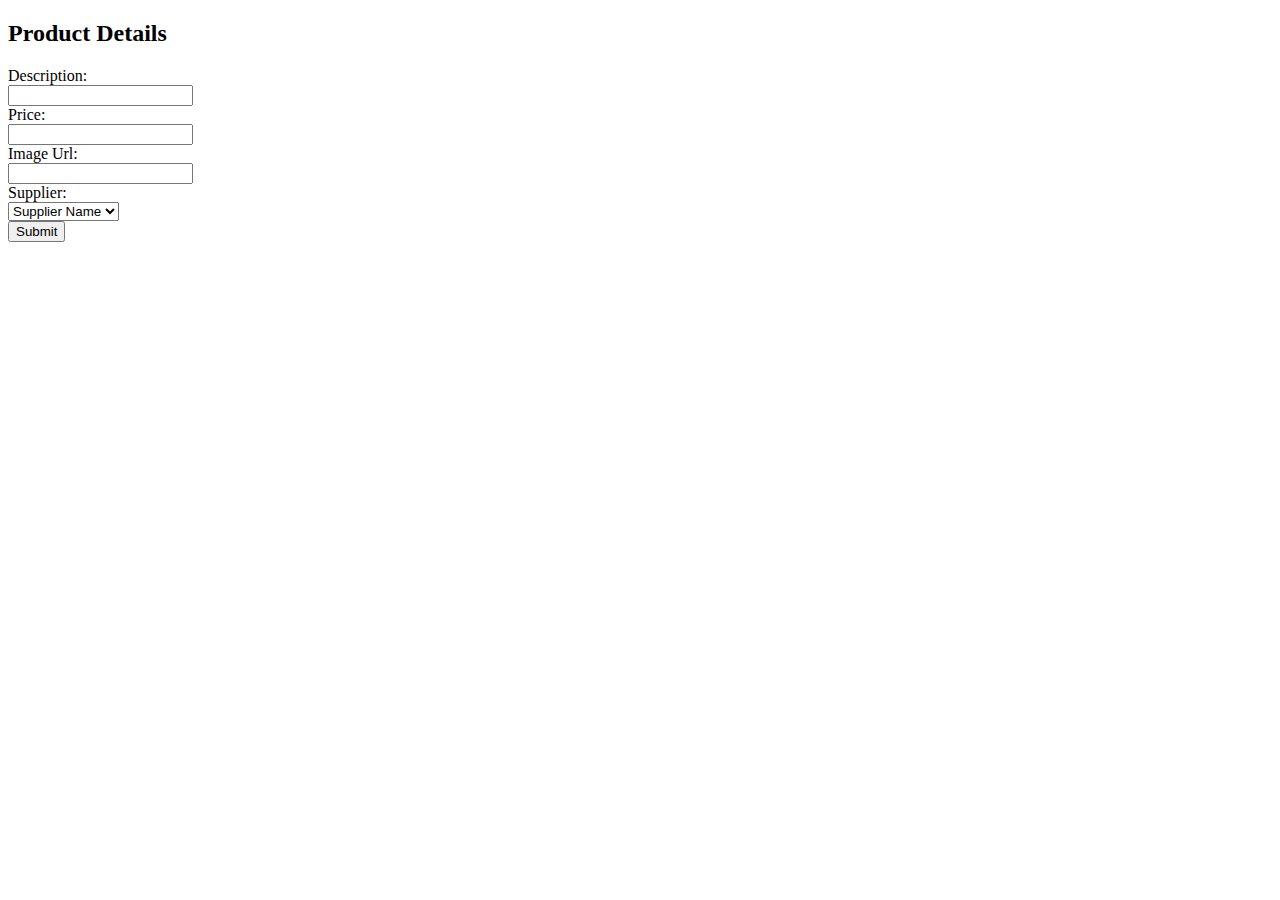
<file: src/main/resources/templates/productform.html>
<!DOCTYPE html>
<html xmlns:th="http://www.thymeleaf.org"
th:include="layout :: layout">

<body>
<div  th:fragment="content" class="container"    >

    <h2>Product Details</h2>
    <div>
        <form class="form-horizontal" th:object="${product}" th:action="@{/product}" method="post">
            <input type="hidden" th:field="*{id}"/>
            <input type="hidden" th:field="*{version}"/>
            <div class="form-group">
                <label class="col-sm-2 control-label">Description:</label>
                <div class="col-sm-10">
                    <input type="text" class="form-control" th:field="*{description}"/>
                </div>
            </div>
            <div class="form-group">
                <label class="col-sm-2 control-label">Price:</label>
                <div class="col-sm-10">
                    <input type="text" class="form-control" th:field="*{price}"/>
                </div>
            </div>
            <div class="form-group">
                <label class="col-sm-2 control-label">Image Url:</label>
                <div class="col-sm-10">
                    <input type="text" class="form-control" th:field="*{imageUrl}"/>
                </div>
            </div>
     
           <div class="form-group">
                <label class="col-sm-2 control-label">Supplier:</label>
                <div class="col-sm-10">
                   
                    
                    <select th:field="*{productSupplier}">
  <option th:each="supplier : ${suppliers}" 
          th:value="${supplier.getId()}" 
          th:text="${supplier.getName()}">Supplier Name</option>
</select>

<!-- 
                   <select th:field="*{productSupplier}">
  <option th:each="supplier : ${suppliers}" 
          t h :value="$\{supplier\}" 
          t h :text="\#\{\$\{'seedstarter.type.' + supplier.get.name}}">Supplier Name</option>
</select>

 -->
                    
                </div>
            </div>
     
            
            <div class="row">
                <button type="submit" class="btn btn-default">Submit</button>
            </div>
        </form>
    </div>
</div>

</body>
</html>
</file>
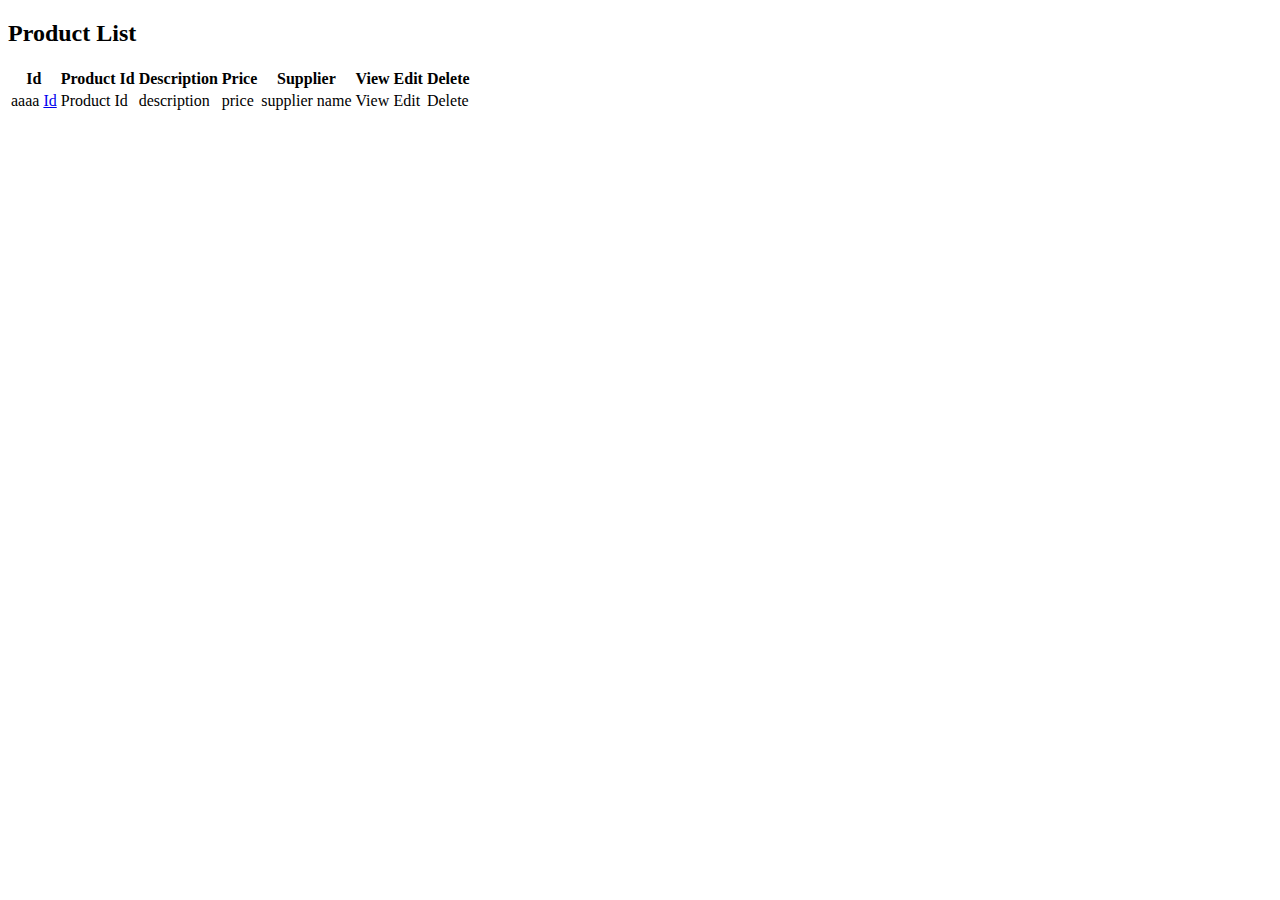
<file: src/main/resources/templates/products.html>
<!DOCTYPE html>
<html xmlns:th="http://www.thymeleaf.org"
th:include="layout :: layout">

<body>
<div  th:fragment="content" class="container"    >
    <div th:if="${not #lists.isEmpty(products)}">
        <h2>Product List</h2>
        <table class="table table-striped">
            <tr>
                <th>Id</th>
                <th>Product Id</th>
                <th>Description</th>
                <th>Price</th>
                <th>Supplier</th>
                <th>View</th>
                <th>Edit</th>
                <th>Delete</th>
            </tr>
            <tr th:each="product : ${products}">
                <td th:text="${product.id}">aaaa <a href="/product/${product.id}">Id</a></td>
                <td th:text="${product.productId}">Product Id</td>
                <td th:text="${product.description}">description</td>
                <td th:text="${product.price}">price</td>
                <td th:text="${product.productSupplier.name}">supplier name</td>
                <td><a th:href="${'/product/' + product.id}">View</a></td>
                <td><a th:href="${'/product/edit/' + product.id}">Edit</a></td>
                <td><a th:href="${'/product/delete/' + product.id}">Delete</a></td>
            </tr>
        </table>

    </div>
</div>

</body>
</html>
</file>
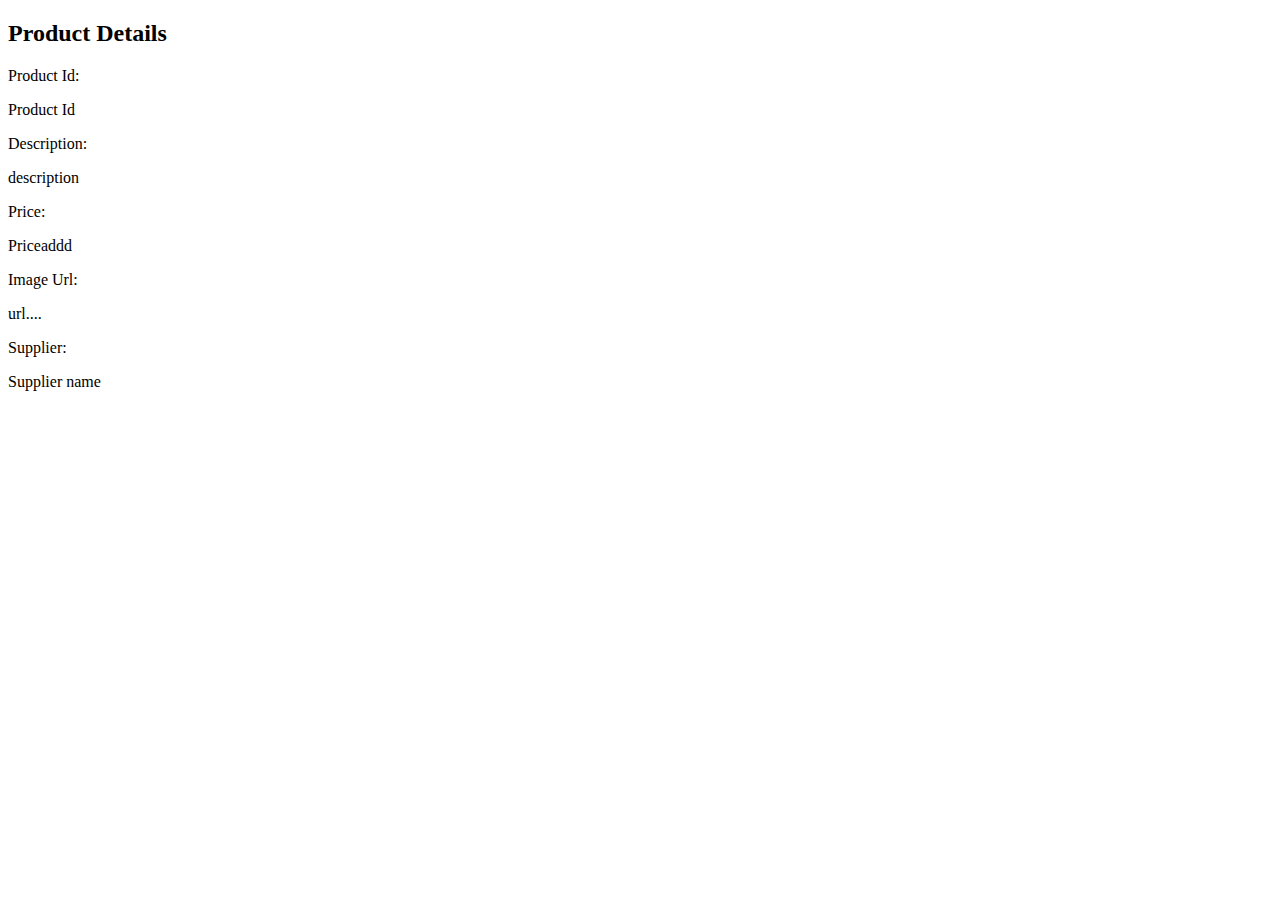
<file: src/main/resources/templates/productshow.html>
<!DOCTYPE html>
<html xmlns:th="http://www.thymeleaf.org"
th:include="layout :: layout">

<body>
<div  th:fragment="content" class="container"    >

    <h2>Product Details</h2>
        <div>
            <form class="form-horizontal">
                <div class="form-group">
                    <label class="col-sm-2 control-label">Product Id:</label>
                    <div class="col-sm-10">
                        <p class="form-control-static" th:text="${product.id}">Product Id</p></div>
                </div>
                <div class="form-group">
                    <label class="col-sm-2 control-label">Description:</label>
                    <div class="col-sm-10">
                        <p class="form-control-static" th:text="${product.description}">description</p>
                    </div>
                </div>
                <div class="form-group">
                    <label class="col-sm-2 control-label">Price:</label>
                    <div class="col-sm-10">
                        <p class="form-control-static" th:text="${product.price}">Priceaddd</p>
                    </div>
                </div>
                <div class="form-group">
                    <label class="col-sm-2 control-label">Image Url:</label>
                    <div class="col-sm-10">
                        <p class="form-control-static" th:text="${product.imageUrl}">url....</p>
                    </div>
                </div>
                
                               <div class="form-group">
                    <label class="col-sm-2 control-label">Supplier:</label>
                    <div class="col-sm-10">
                        <p class="form-control-static" th:text="${product.productSupplier.name}">Supplier name</p>
                    </div>
                </div>
            </form>
    </div>
</div>

</body>
</html>
</file>
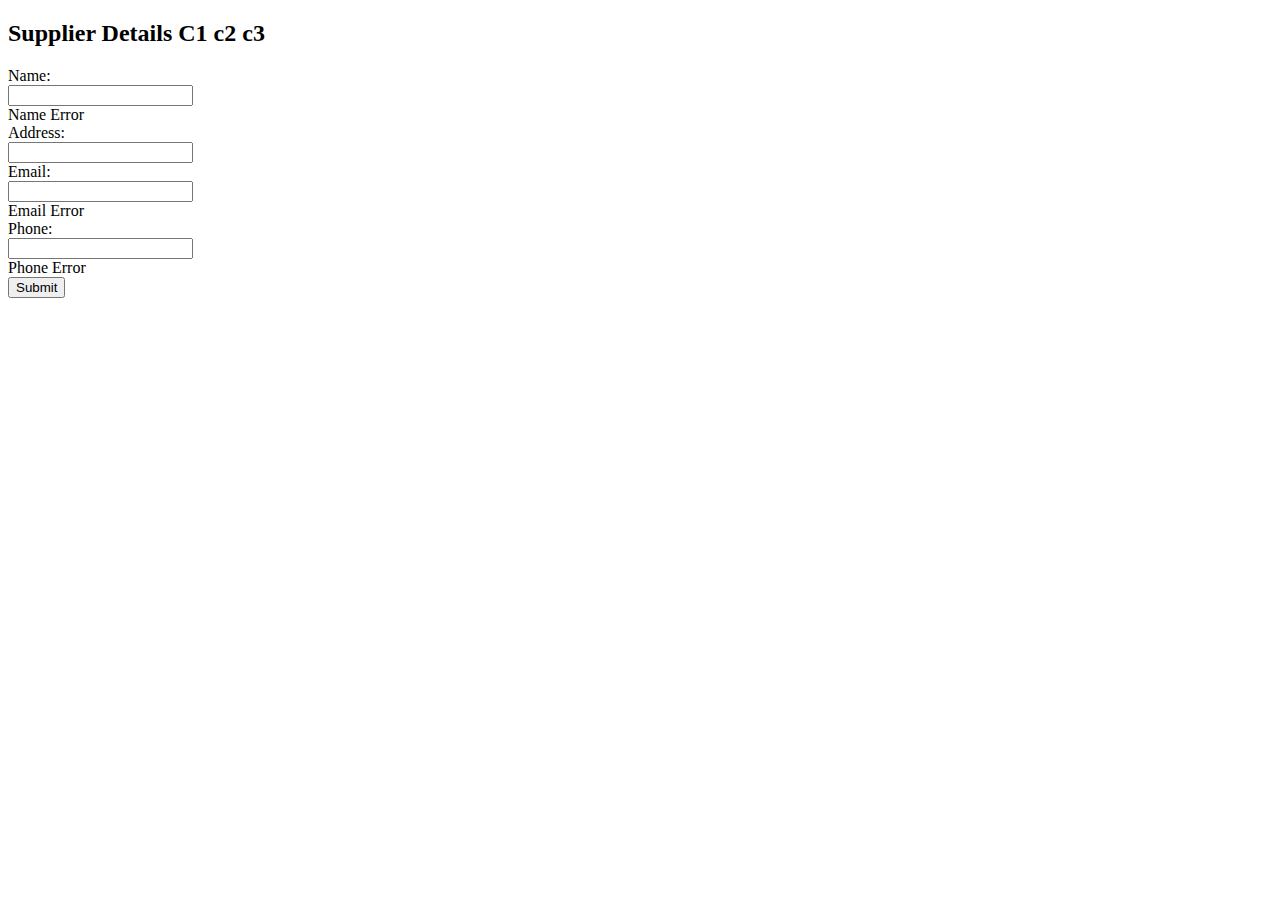
<file: src/main/resources/templates/supplierform.html>
<!DOCTYPE html>
<html xmlns:th="http://www.thymeleaf.org"
th:include="layout :: layout">

<body>
<div  th:fragment="content" class="container"    >

		<h2>Supplier Details C1 c2 c3</h2>
		<div>
			<form class="form-horizontal" th:object="${supplier}"
				th:action="@{/supplier}" method="post">
				<input type="hidden" th:field="*{id}" /> <input type="hidden"
					th:field="*{version}" />
				<div class="form-group">
					<label class="col-sm-2 control-label">Name:</label>
					<div class="col-sm-4">
						<input type="text" class="form-control" th:field="*{name}" />
					</div>
					<div>
						<div class="col-sm-6">
							<span th:if="${#fields.hasErrors('name')}" th:errors="*{name}">Name Error</span>
						</div>
					</div>
				</div>

				<div class="form-group">
					<label class="col-sm-2 control-label">Address:</label>
					<div class="col-sm-10">
						<input type="text" class="form-control" th:field="*{address}" />
					</div>
				</div>

				<div class="form-group">
					<label class="col-sm-2 control-label">Email:</label>
					<div class="col-sm-4">
						<input type="text" class="form-control" th:field="*{email}" />
					</div>
					<div>
						<div class="col-sm-6">
							<span th:if="${#fields.hasErrors('email')}" th:errors="*{email}">Email Error</span>
						</div>
					</div>
				</div>
				<div class="form-group">
					<label class="col-sm-2 control-label">Phone:</label>
					<div class="col-sm-4">
						<input type="text" class="form-control" th:field="*{phone}" />
					</div>
					<div>
						<div class="col-sm-6">
							<span th:if="${#fields.hasErrors('phone')}" th:errors="*{phone}">Phone Error</span>
						</div>
					</div>
				</div>
				
				<div class="row">
					<button type="submit" class="btn btn-default">Submit</button>
				</div>
			</form>
		</div>
	</div>
</body>
</html>
</file>
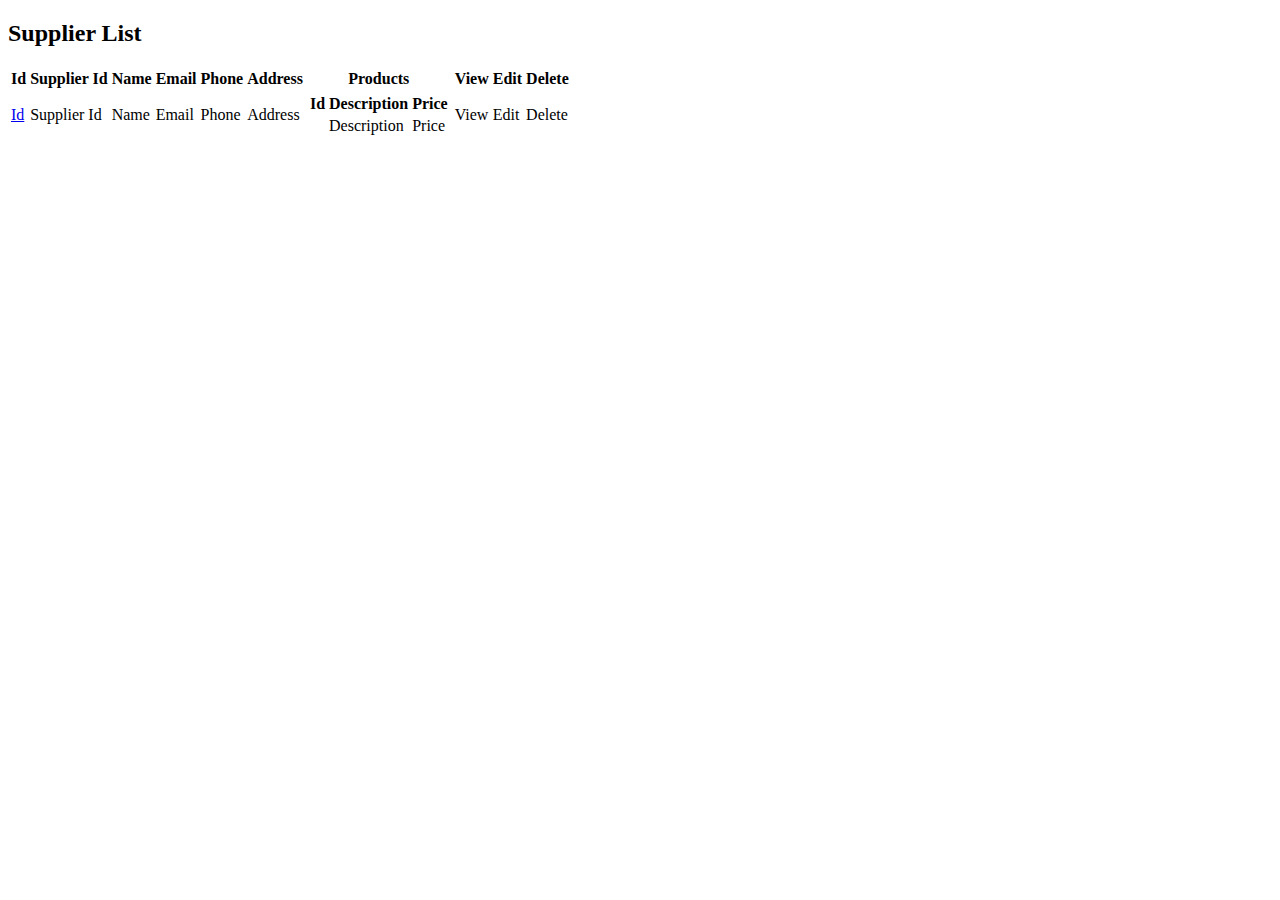
<file: src/main/resources/templates/suppliers.html>
<!DOCTYPE html>
<html xmlns:th="http://www.thymeleaf.org"
th:include="layout :: layout">

<body>
<div  th:fragment="content" class="container"    >
		<div th:if="${not #lists.isEmpty(suppliers)}">
			<h2>Supplier List</h2>
			<table class="table table-striped">
				<tr>
					<th>Id</th>
					<th>Supplier Id</th>
					<th>Name</th>		
					<th>Email</th>
					<th>Phone</th>
					<th>Address</th>
					<th>Products</th>
					<th>View</th>
					<th>Edit</th>
					<th>Delete</th>
				</tr>
				<tr th:each="supplier : ${suppliers}">
					<td th:text="${supplier.id}"><a href="/supplier/${supplier.id}">Id</a></td>
					<td th:text="${supplier.supplierId}">Supplier Id</td>
					<td th:text="${supplier.name}">Name</td>
					<td th:text="${supplier.email}">Email</td>
					<td th:text="${supplier.phone}">Phone</td>
					<td th:text="${supplier.address}">Address</td>
					<td>
						<table class="table table-striped">
							<tr>
								<th>Id</th>
								<th>Description</th>
								<th>Price</th>
							</tr>
							<tr th:each="product : ${supplier.products}">
								<td><a th:href="${'/product/' + product.id}" ><span th:text="${product.id}"></span></a></td>
								<td th:text="${product.description}">Description</td>
								<td th:text="${product.price}">Price</td>
							</tr>
						</table>
					</td>
					<td><a th:href="${'/supplier/' + supplier.id}">View</a></td>
					<td><a th:href="${'/supplier/edit/' + supplier.id}">Edit</a></td>
					<td><a th:href="${'/supplier/delete/' + supplier.id}">Delete</a></td>
				</tr>
			</table>

		</div>
	</div>

</body>
</html>
</file>
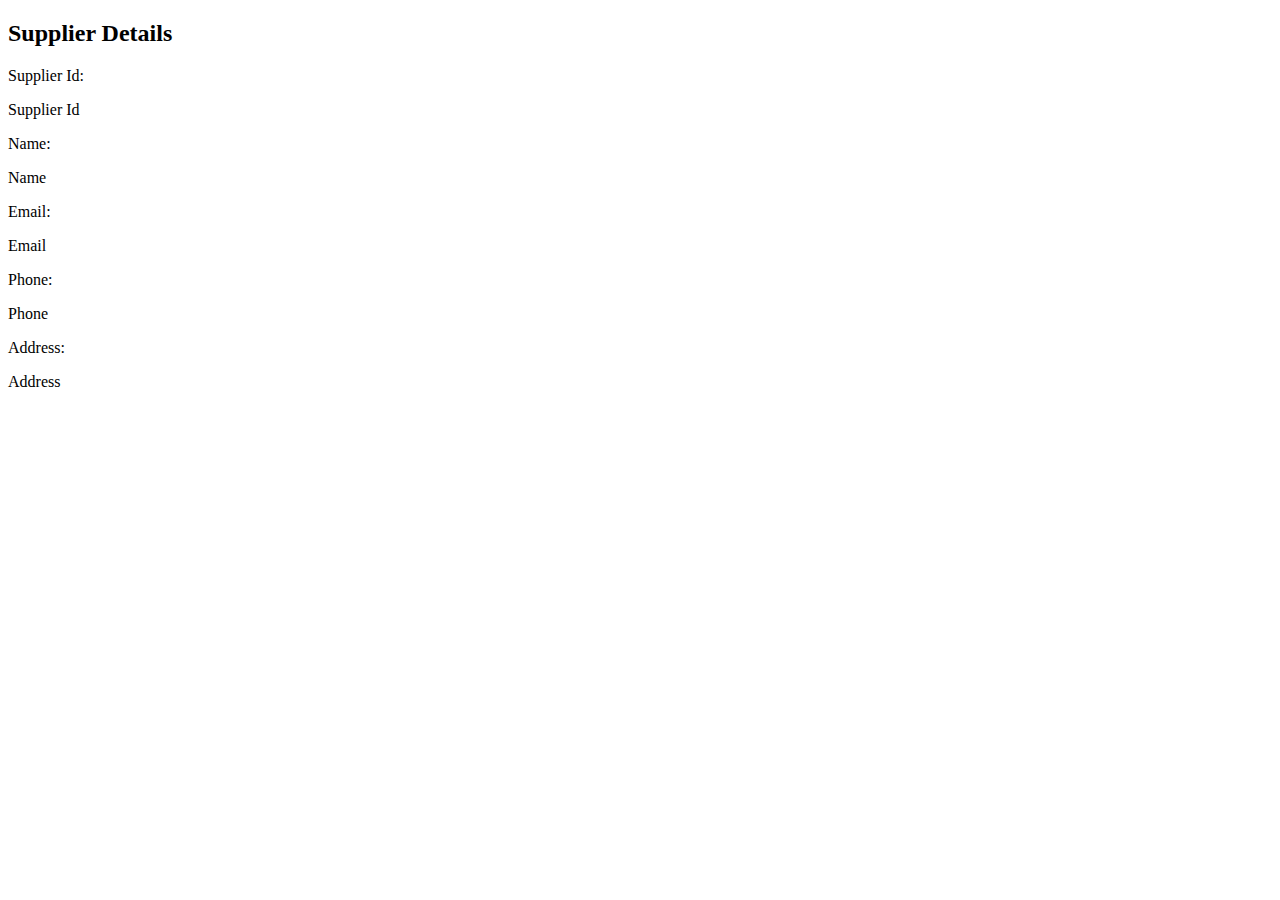
<file: src/main/resources/templates/suppliershow.html>
<!DOCTYPE html>
<html xmlns:th="http://www.thymeleaf.org"
th:include="layout :: layout">

<body>
<div  th:fragment="content" class="container"    >

    <h2><span th:text="#{title.supplier.show}" >Supplier Details</span></h2>
        <div>
            <form class="form-horizontal" >
                <div class="form-group">
                    <label class="col-sm-2 control-label" th:text="#{label.supplier.id}">Supplier Id:</label>
                    <div class="col-sm-10">
                        <p class="form-control-static" th:text="${supplier.id}">Supplier Id</p></div>
                </div>
                <div class="form-group">
                    <label class="col-sm-2 control-label" th:text="#{label.supplier.name}" >Name:</label>
                    <div class="col-sm-10">
                        <p class="form-control-static" th:text="${supplier.name}">Name</p>
                    </div>
                </div>
                <div class="form-group">
                    <label class="col-sm-2 control-label" th:text="#{label.supplier.email}" >Email:</label>
                    <div class="col-sm-10">
                        <p class="form-control-static" th:text="${supplier.email}">Email</p>
                    </div>
                </div>
                <div class="form-group">
                    <label class="col-sm-2 control-label" th:text="#{label.supplier.phone}">Phone:</label>
                    <div class="col-sm-10">
                        <p class="form-control-static" th:text="${supplier.phone}">Phone</p>
                    </div>
                </div>                
                
                <div class="form-group">
                    <label class="col-sm-2 control-label" th:text="#{label.supplier.address}">Address:</label>
                    <div class="col-sm-10">
                        <p class="form-control-static" th:text="${supplier.address}">Address</p>
                    </div>
                </div>
            </form>
    </div>
</div>

</body>
</html>
</file>
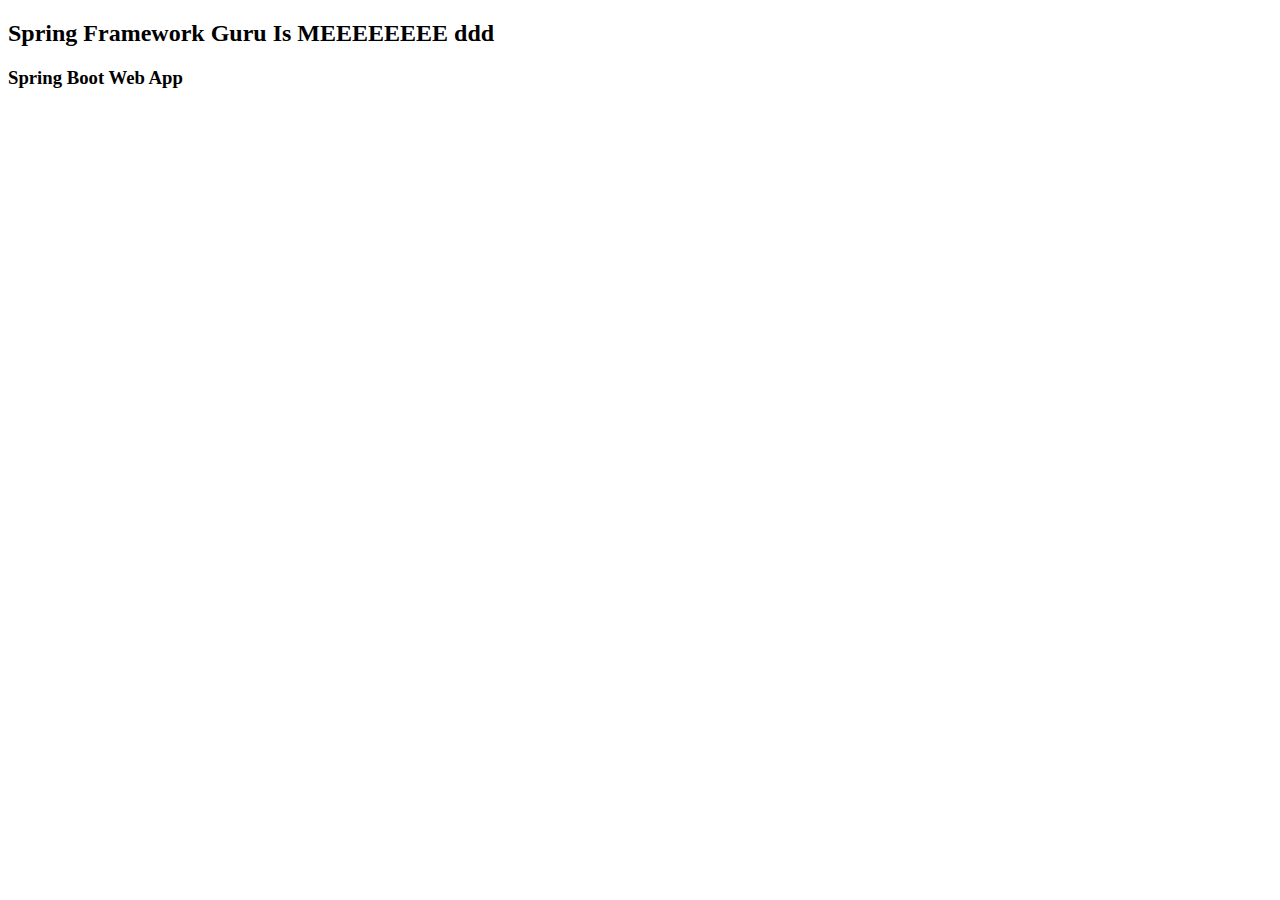
<file: src/main/resources/templates/fragments/header.html>
<!DOCTYPE html>
<html xmlns:th="http://www.thymeleaf.org">
<head>

</head>
<body>

<div class="container">
    <div th:fragment="header">
     <!--    <nav class="navbar navbar-default">
            <div class="container-fluid">
                <div class="navbar-header">
                    <a class="navbar-brand" href="#" th:href="@{/}">Home</a>
                    <ul class="nav navbar-nav">
                        <li><a href="#" th:href="@{/products}">Products</a></li>
                        <li><a href="#" th:href="@{/product/new}">Create Product</a></li>
                        <li><a href="#" th:href="@{/suppliers}">Suppliers</a></li>
                        <li><a href="#" th:href="@{/supplier/new}">Create Supplier</a></li>
                    </ul>

                </div>
            </div>
        </nav>
        
        -->
        
        <!--/*/ <th:block th:include="fragments/menu :: menu"></th:block> /*/-->
        
        
        

        <div class="jumbotron">
            <div class="row text-center">
                <div class="">
                    <h2>Spring Framework Guru Is MEEEEEEEE ddd</h2>

                    <h3>Spring Boot Web App</h3>
                </div>
            </div>
            <div class="row text-center">
                <img src="../../static/images/NewBannerBOOTS_2.png" width="400"
                     th:src="@{/images/NewBannerBOOTS_2.png}"  style="display: none;" />
            </div>
        </div>
    </div>
</div>
</body>
</html>
</file>
